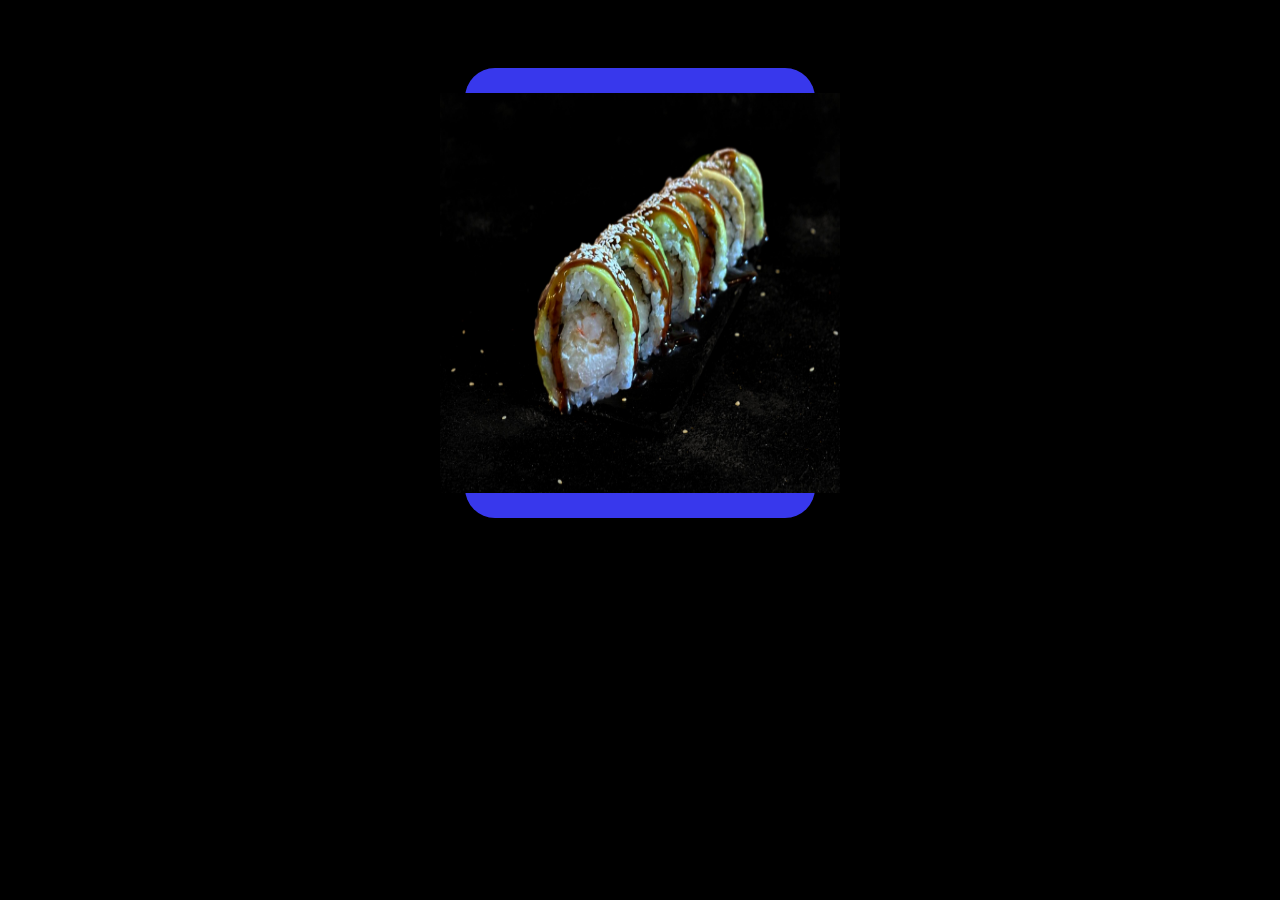
<file: les.html>
<!DOCTYPE html>
<html lang="en">
<head>
    <meta charset="UTF-8">
    <meta name="viewport" content="width=device-width, initial-scale=1.0">
    <title>Document</title>
    <style>
        body{
    background-color: black;
    display: flex;
    justify-content: center;
    align-items: center;
}

.scene{
    margin-top: 60px;
    width: 350px;
    height: 450px;
    perspective: 1000px;   /* перспектика 3Д*/
} 

.card{
    width: 100%;
    height: 100%;

    position: relative;

    transform-style: preserve-3d; /* стиль анімації 3Д*/

    transition: 2s;
} 

.front,
.back{
    width: 100%;
    height: 100%;

    position: absolute;

    display: flex;
    justify-content: center;
    align-items: center;

    font-size: 40px;

    border-radius: 30px;

    backface-visibility: hidden; /* накладення елементів */
}

.front{
    background-color: rgb(56, 56, 236);
}

.back{
    background-color: rgb(199, 199, 16);
    transform: rotateY(180deg);
}

.scene:hover .card{
    transform: rotateY(180deg);
}
img{
    width:400px;
    height:400px;
}
    </style>
</head>
<body>
    
    <div class="scene">
        <div class="card">
            <div class="front">
                <img src="./img/avokado.jpg" alt="" srcset="">
            </div>
            <div class="back">
                <img src="./img/bonitolos.jpg" alt="" srcset="">
            </div>
        </div>
    </div>
</body>
</html>
</file>
